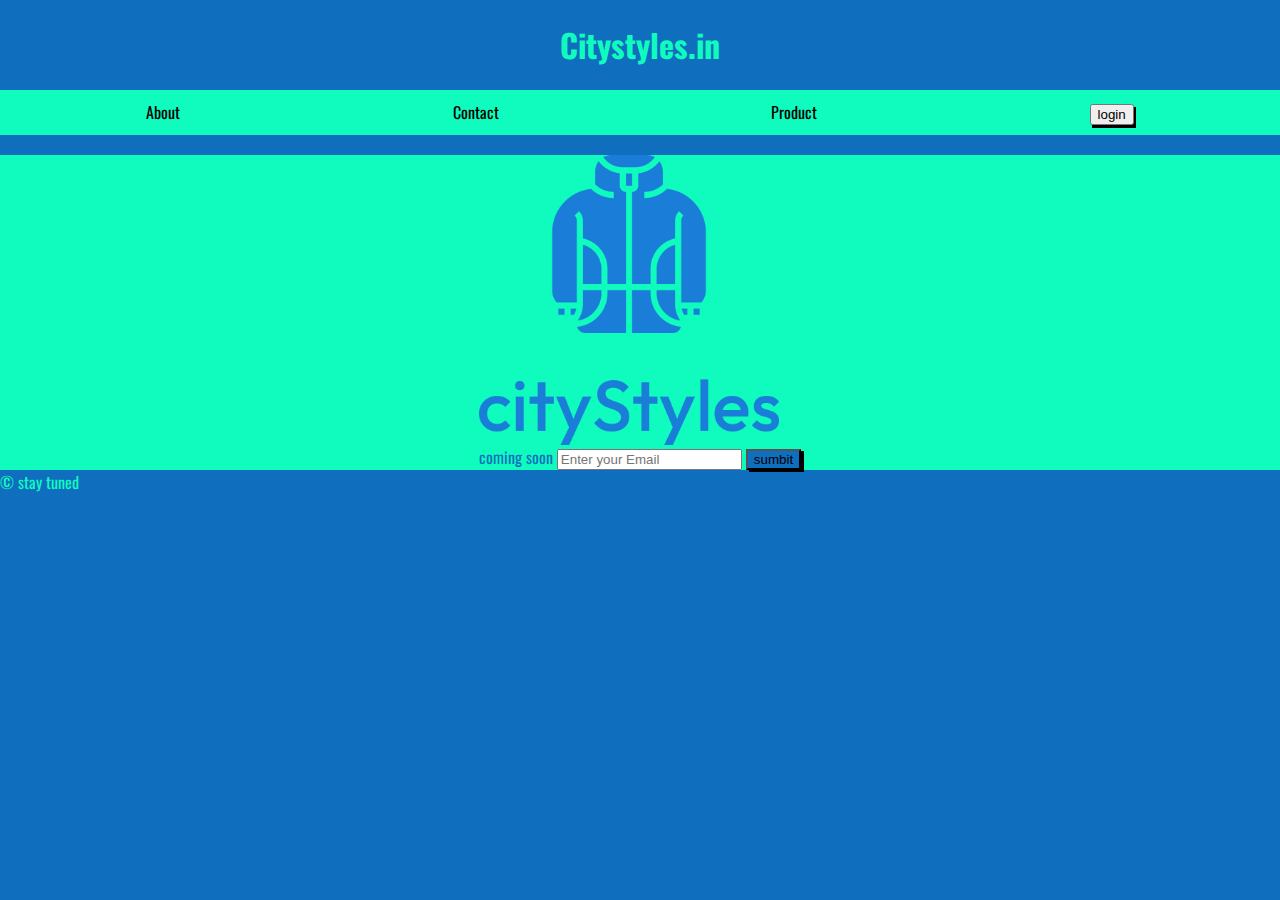
<file: index.html>
<!DOCTYPE html>
<html lang="en">
<head>
    <meta charset="UTF-8">
    <meta name="viewport" content="width=device-width, initial-scale=1.0">
    <title>Landing page</title>
    <link rel="stylesheet" href="styles.css">
</head>
<body>
    <div class="container">
        <h1>Citystyles.in</h1>
        <nav class="nav">
            <ul>
                <li><a href="./about.html" target="_blank">About</a></li>
                <li><a href="./contact.html" target="_blank">Contact</a></li>
                <li class="dropdown">
                    <a href="#">Product</a>
                    <div class="dropdown-content">
                        <a href="#">Men</a>
                        <a href="#">Women</a>
                        <a href="#">kids</a>
                    </div>
                </li>
                <li><button class="btn-login" type="submit">login</button></li>
            </ul>
        </div>
    </div>
</nav>

<div class="container1">
    <div class="content1">
        <img src="./logo.png" alt="logo of the company">
        <form action="">
            <label for="email">coming soon 
                <input placeholder="Enter your Email" type="email" name="email" id="">
            </label>
            
            <button class="submit" type="submit">sumbit</button>
        </form>
    </div>
</div>

<footer>&copy stay tuned</footer>
</body>
</html>
</file>
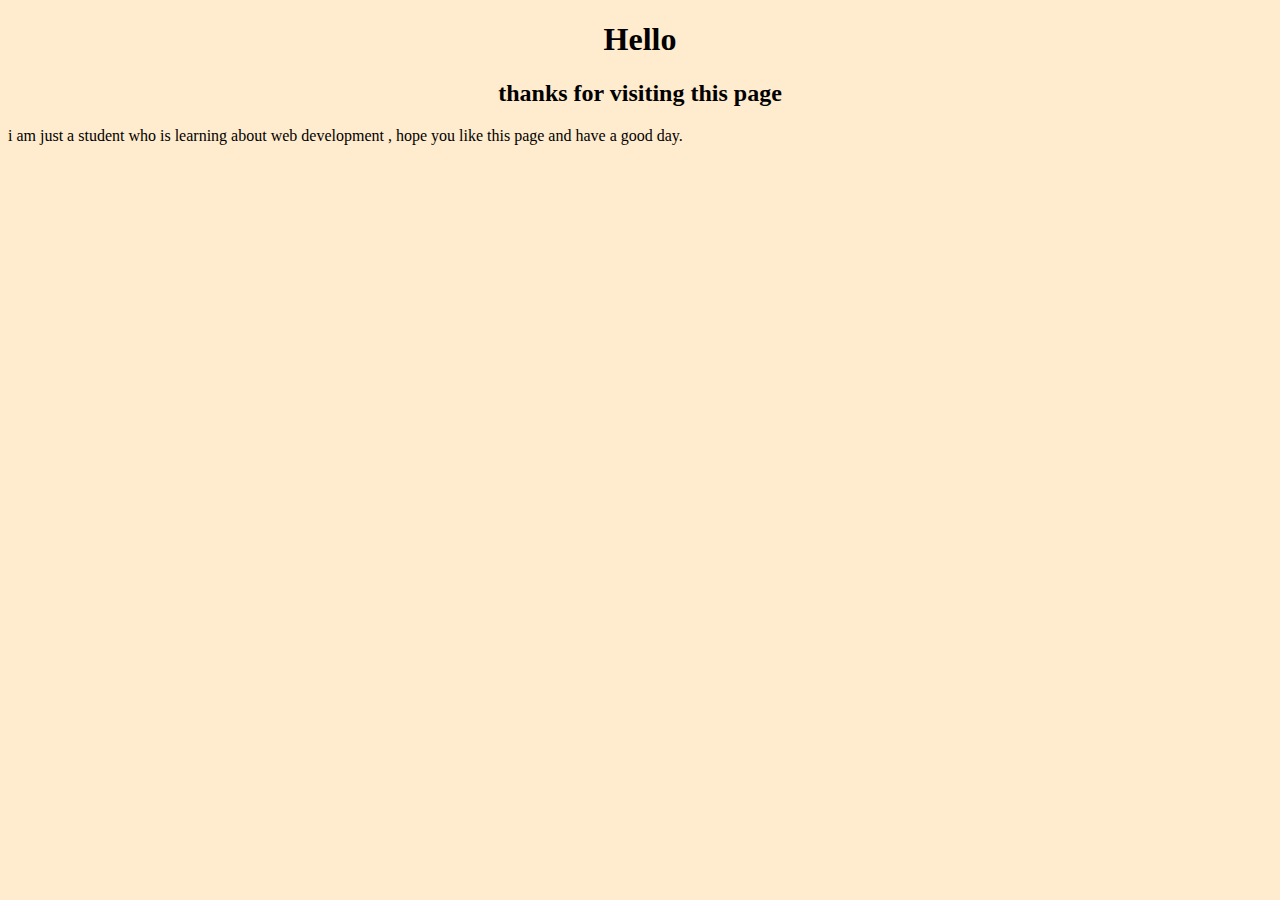
<file: about.html>
<!DOCTYPE html>
<html lang="en">
<head>
    <meta charset="UTF-8">
    <meta name="viewport" content="width=device-width, initial-scale=1.0">
    <title>About</title>
    <style>
        body{
            background-color:blanchedalmond;
        }
        h1{
            display: flex;
            justify-content: center;
        }
        h2{
            display: flex;
            justify-content: center;
        }
        p{
            text-shadow: 2px;
        }
    </style>
</head>
<body>
    <h1>Hello</h1>
    <h2>thanks for visiting this page</h2>
    <p>i am just a student who is learning about web development , hope you like this page and have a good day.</p>
</body>
</html>
</file>
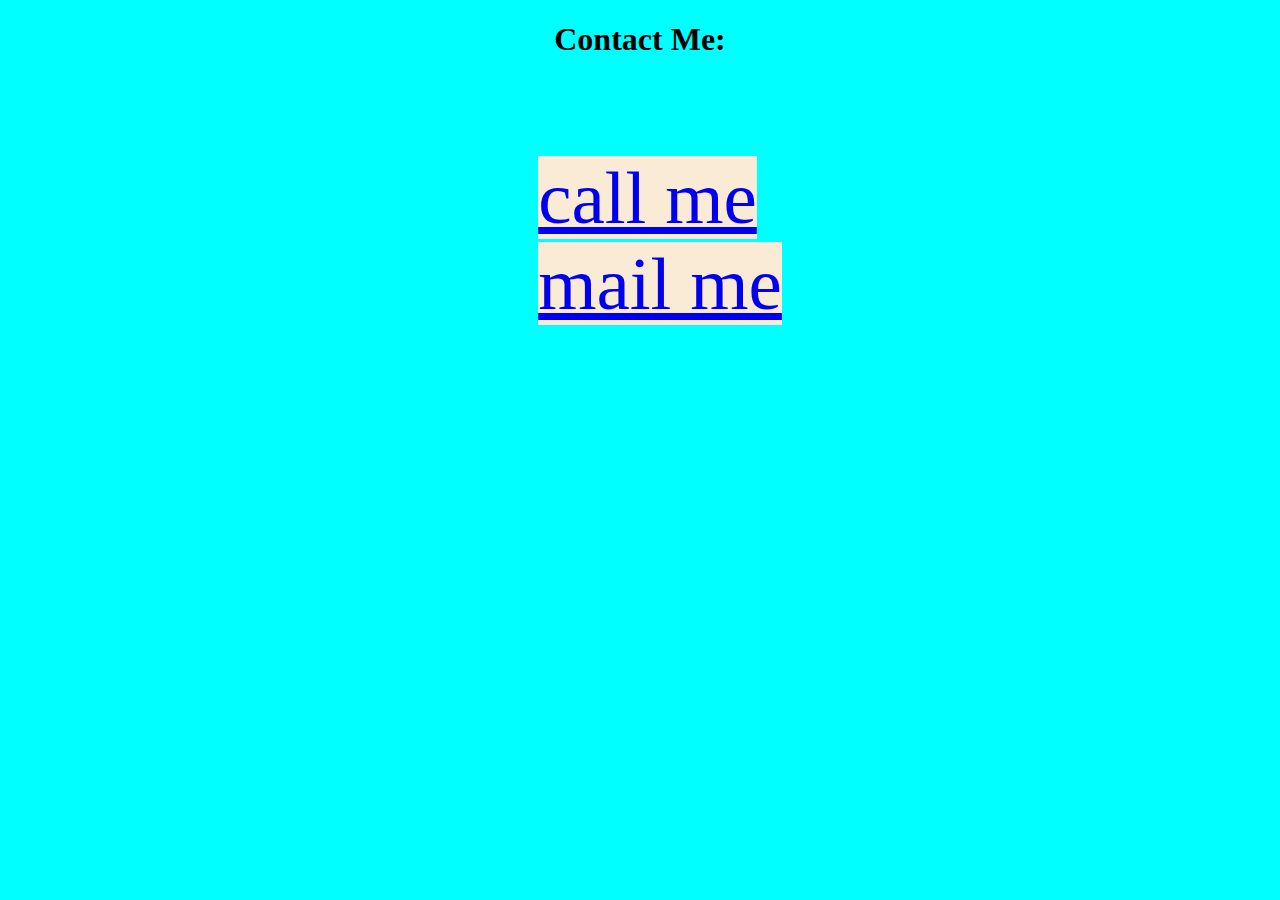
<file: contact.html>
<!DOCTYPE html>
<html lang="en">
<head>
    <meta charset="UTF-8">
    <meta name="viewport" content="width=device-width, initial-scale=1.0">
    <title>Contact</title>
    <style>
        body{
            background-color: aqua;
        }
        h1{
            display: flex;
            justify-content: center;
        }
        .container{
            display: flex;
            justify-content: center;

        }
        .container ul{
            list-style-type: none;
            font-size: 75px;
            text-decoration: none;
        }
        .container a{
            background-color: antiquewhite;
        }
        .container a:hover{
            background-color: black;
        }
    </style>
</head>
<body>
    <h1>Contact Me:</h1>
    <div class="container">
        <ul>
            <li><a href="tel:+917003143300">call me</a></li>
            <li><a href="mailto:ananyomitra310@gmail.com">mail me</a></div></li>
        </ul>
    
    
    
</body>
</html>
</file>
<file: styles.css>
@import url('https://fonts.googleapis.com/css2?family=Borel&family=Oswald:wght@200..700&family=Playwrite+PT+Guides&display=swap');
body{
    font-family: "Oswald", sans-serif;
    margin:0%;
    padding: 0px;
    box-sizing: border-box;
    background-color:#106EBE;
}
h1{
    color:#0FFCBE;
    display: flex;
    justify-content: center;
}
.nav{
    background-color: #0FFCBE;
    padding: 10px;
}
.nav ul{
    list-style-type: none;
    margin: 0px;
    padding: 0px;
    display: flex;
    justify-content: space-around;
    align-items: center;
}
.nav a{
    text-decoration: none;
    color:black;
    padding: 0px;
    display: block;
}
.nav .dropdown-content{
    display: none;
}
.nav .dropdown:hover .dropdown-content{
    display: block;
    position:absolute;
    background-color:pink;
    width:150px;
}
.nav a:hover{
 background-color: #148466;
 cursor: pointer;
}
.btn-login{
    box-shadow: 2px 3px;
}
.btn-login:hover{
    background-color: #106EBE;
    cursor: pointer;
    box-shadow:1px 2px ;
    color:white;
}
h2{
    color:#0FFCBE
}
.container1{
    background-color:#0FFCBE;
    margin-top:20px;
    display: flex;
    justify-content: center;
    width: 100%;
}
.content1{
    display:flex;
    flex-direction: column;
}
img{
    width:300px;
}
.submit{
    background-color: #106EBE;
    box-shadow: 3px 2px;
}
.submit:hover{
    background-color:#00396c;
    box-shadow: 1px 1px;
    cursor: pointer;
    color:#0FFCBE
}
label{
    color:#106EBE;
}
footer{
    color:#0FFCBE
}
</file>
